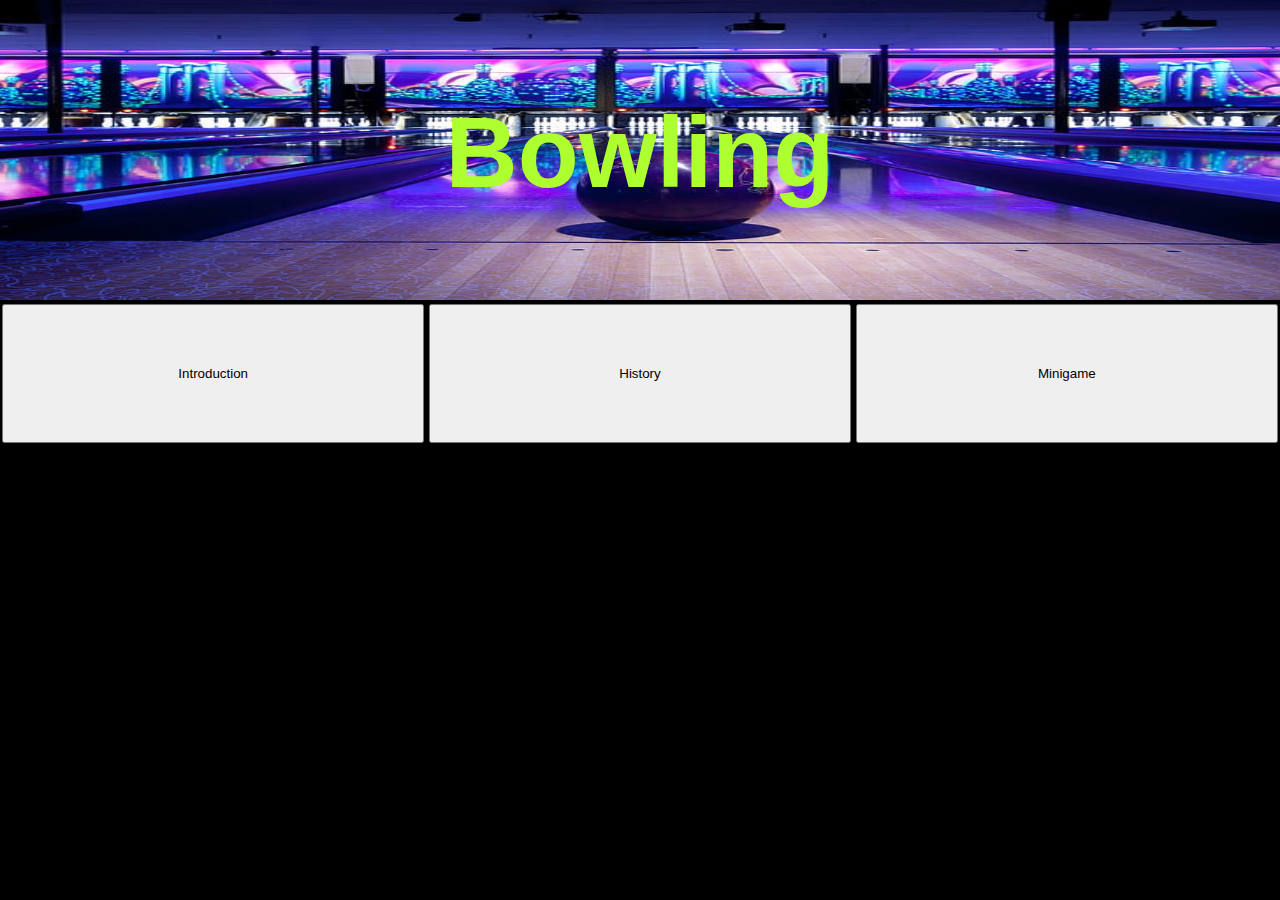
<file: 01_Brayden_252281W_A2/index.html>
<!DOCTYPE html>
<html>

<head>
    <meta name="viewport" content="width=device-width, initial-scale=1.0">
    <title>Assignment 2 index</title>
    <script src="main.js" defer></script>
    <link rel="stylesheet" href="style.css">
</head>

<body class="gridcontainer">
    <header class="img-container">
        <img src="images/bowling_alley.jpg" height="300" width="100%" alt="bowling alley pic">
        <h1 class="center-text">Bowling</h1>
        <meta name="viewport" content="width=device-width,initial-scale=1.0,maximum-scale=1,user-scalable=no">
        <meta name="mobile-web-app-capable" content="yes">
        <meta name="apple-mobile-web-app-capable" content="yes">
        <link rel="icon" type="image/x-icon" href="favicon.ico">
    </header>

    <nav class="nav">
        <ul>
            <li><button id="page1btn">Introduction</button></li>
            <li><button id="page2btn">History</button></li>
            <li><button id="page3btn">Minigame</button></li>
        </ul>
    </nav>
    <main>

        <!--page 1-->
        <article class="page" id="page1">
            <section class="text1">
                <h1>Introduction About Bowling</h1>
                <p>Bowling is a recreational activity that most commoonly involves rolling a bowling ball to knock down
                    objects to score points.</p>
                <p>There are actually many types of bowling with the one we are most familiar with being pin bowling
                    where players have to knock down a total of 10 pins in 10 rounds</p>
                <p>In pin bowling, specifically tenpin bowling, players would roll their bowling ball on a smooth
                    surface called a lane to knock down the 10 pins </p>
                <p>Players are given 2 chances/rolls to knock down all the pins on each turn.</p>
                <p>Players would recieve a Strike when they knock down all 10 pins with a single ball, or a spare when
                    they knock down all 10 pins with 2 balls</p>
                <p>Bowling is played by over 120 million people in more than 90 countries, including 70 million people
                    in the United States alone.</p>
                <h1>Pin Bowling</h1>
                <p>There are many variations of pin bowling, such as:</p>
            </section>
            <section>
                <div class="cardcontainer">
                    <div class="card">
                        <div class="cardinner">
                            <div class="card-front">
                                <h2>Tenpin Bowling</h2>
                            </div>
                            <div class="card-back">
                                <h2>with large and heavy pins and bowled using a ball with 3 finger holes.</h2>
                                <img src="images/tenpin.png" alt="tenpin img">
                            </div>

                        </div>

                        <div class="cardinner">
                            <div class="card-front">
                                <h2>Duckpin bowling</h2>
                            </div>
                            <div class="card-back">
                                <h2>being similar to tenpin bowling but with shorter pins and bowled with a smaller
                                    ball.</h2>
                                <img src="images/duckpin.png" alt="duckpin img">
                            </div>

                        </div>

                        <div class="cardinner">
                            <div class="card-front">
                                <h2>Candlepin bowling</h2>
                            </div>
                            <div class="card-back">
                                <h2>having the tallest pins bowled with the smallest and lightest ball and are the onlt
                                    form where pins are not removed after each roll.</h2>
                                <img src="images/candlepin.png" alt="candlepin img">
                            </div>

                        </div>
                    </div>
                </div>
            </section>
            <section class="text">
                <h1>Target Bowling</h1>
                <p>Target Bowling is usually played outdoors on specially prepared lawn like golf, players can either
                    roll or throw the ball
                    to land the ball closest to the designated point or target within the bowling arena.</p>
                <p>Here is an image of people playing target bowling</p>
                <img src="images/target-bowling.jpg" alt="target bowling img">
            </section>
            <p><b>All images were taken from wikipedia</b></p>

            <footer>
                <img id="qrCodeImg" src="images/qr-code.png">
            </footer>
        </article>

        <!--page 2-->
        <article class="page" id="page2">
            <section class="text1">
                <h1>A Brief History of Bowling</h1>
                <p>The earliest known forms of bowling date back to ancient Egypt,
                    with wall drawings depicting bowling being found in a royal Egyptian tomb dated to 3200 BCE.</p>
                <p>Balls were made using the husks of grains, covered in a material such as leather,
                    and bound with string. Other balls made of porcelain were also found.</p>
                <p>A similar game evolved between Roman legionaries, about 2000 yers ago, entailing the tossing of stone
                    objects as
                    close as possible to other stone objects, which eventually evolved into outdoor bowling.</p>
                <p>In 1299, the oldest-surviving known bowling green for target style bowling was built: Master's Close,
                    in Southampton, England, which is still in use.</p>
                <p>In 1511, King Henry VII banned bowling for the lower classes and limited the use of private lanes to
                    the wealthy.</p>
                <p>In 1848, the Scottish Bowling Association for lawn bowling was founded</p>
                <p>n 1875, the National Bowling Association (NBA) was founded by 27 local clubs in NYC to standardize
                    rules for tenpin bowling but was later superseded in 1895
                    due to failure to agreeing on other rules</p>
                <p>On 9 September 1895, the modern standardized rules for tenpin bowling were established by the
                    American Bowling Congress (ABC)</p>
                <p>In the early 1890s, Duckpin bowling was invented in Boston, Massachusetts</p>
            </section>

            <footer>
                <img id="qrCodeImg" src="images/qr-code.png">
            </footer>
        </article>
        <!--page 3-->
        <section class="page" id="page3">
            <div class="text">
                <h1>Try out this Bowling Minigame!</h1>
                <h2>Use your cursor to drag the ball backwards and let go to roll it.</h2>
                <h2>Aim the red guidance line to the pins and try to knock them down!</h2>
            </div>
            <div class="game">
                <div class="row">
                    <div class="pin">10</div>
                    <div class="pin">9</div>
                    <div class="pin">8</div>
                    <div class="pin">7</div>
                </div>
                <div class="row">
                    <div class="pin">6</div>
                    <div class="pin">5</div>
                    <div class="pin">4</div>
                </div>
                <div class="row">
                    <div class="pin">3</div>
                    <div class="pin">2</div>
                </div>
                <div class="row">
                    <div class="pin">1</div>
                </div>

                <div class="lane"></div>
                <div class="ball" id="ball"></div>
                <div class="Guide" id="guide"></div>
            </div>

            <footer>
                <img id="qrCodeImg" src="images/qr-code.png">
            </footer>
        </section>
    </main>
</body>




</html>
</file>
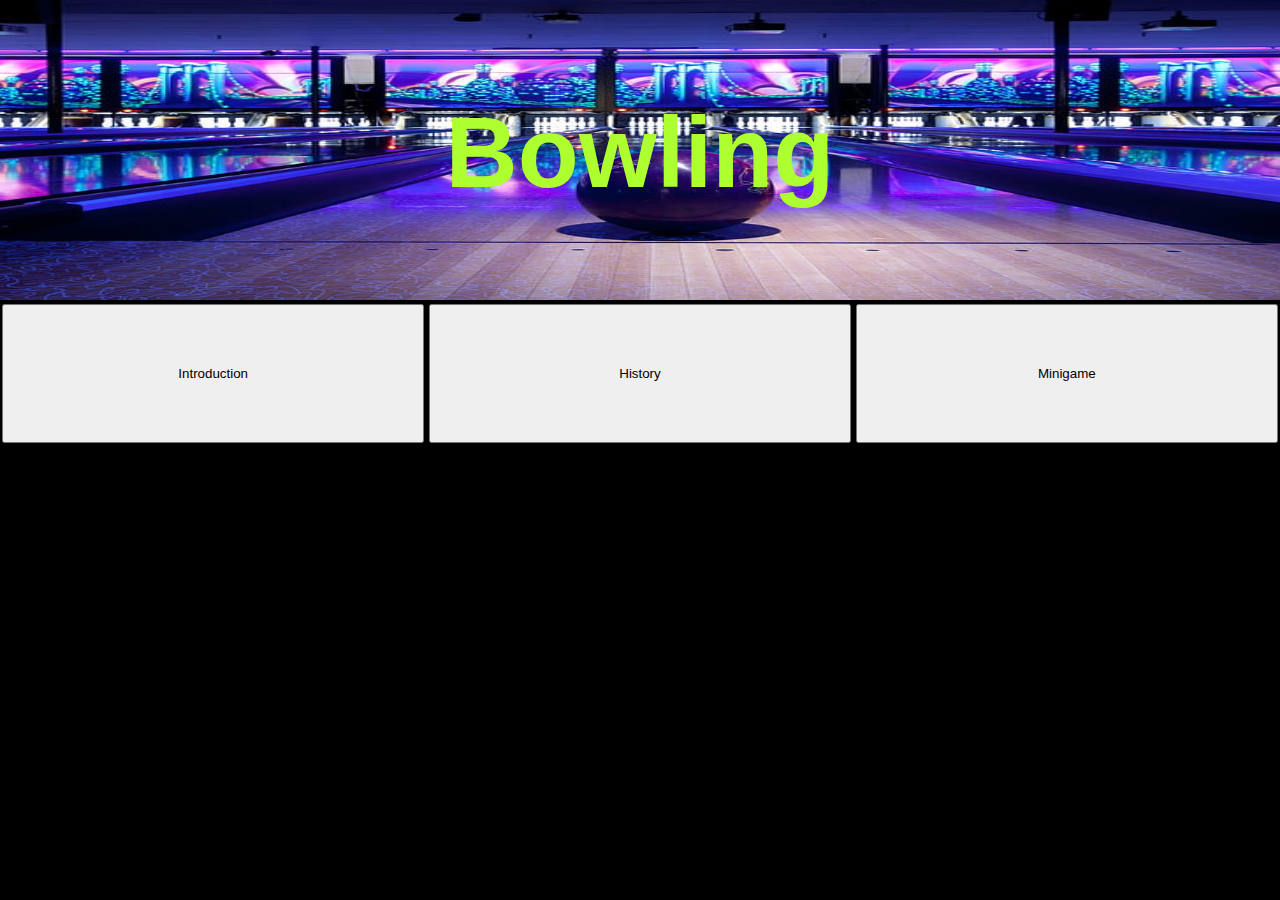
<file: Lab1_Brayden_252281W_A2/index.html>
<!DOCTYPE html>
<html>
    <head>
        <meta name="viewport" content="width=device-width, initial-scale=1.0">
        <title>Assignment 2 index</title>
        <script src="main.js" defer></script>
        <link rel="stylesheet" href="style.css">
    </head>

    <body class="gridcontainer">
        <header class="img-container">
            <img src="images/bowling_alley.jpg" height="300" width="100%" alt="bowling alley pic">
            <h1 class="center-text">Bowling</h1>
        </header>

        <nav class="nav"> 
            <ul>
                <li><button id="page1btn">Introduction</button></li>
                <li><button id="page2btn">History</button></li>
                <li><button id="page3btn">Minigame</button></li>
            </ul>
        </nav>
        <main>
            
            <!--page 1-->
        <article class="page" id="page1">
            <section class="text1">
                <h1>Introduction About Bowling</h1>
                <p>Bowling is a recreational activity that most commoonly involves rolling a bowling ball to knock down objects to score points.</p>
                <p>There are actually many types of bowling with the one we are most familiar with being pin bowling where players have to knock down a total of 10 pins in 10 rounds</p>
                <p>In pin bowling, specifically tenpin bowling, players would roll their bowling ball on a smooth surface called a lane to knock down the 10 pins </p>
                <p>Players are given 2 chances/rolls to knock down all the pins on each turn.</p>
                <p>Players would recieve a Strike when they knock down all 10 pins with a single ball, or a spare when they knock down all 10 pins with 2 balls</p>
                <p>Bowling is played by over 120 million people in more than 90 countries, including 70 million people in the United States alone.</p>
                <h1>Pin Bowling</h1>
                <p>There are many variations of pin bowling, such as:</p>
            </section>
            <section>
            <div class="cardcontainer">
                <div class="card">
                    <div class="cardinner">
                        <div class="card-front">
                            <h2>Tenpin Bowling</h2>
                        </div>
                        <div class="card-back">
                            <h2>with large and heavy pins and bowled using a ball with 3 finger holes.</h2>
                            <img src="images/tenpin.png" alt="tenpin img">
                        </div>

                    </div>

                    <div class="cardinner">
                        <div class="card-front">
                            <h2>Duckpin bowling</h2>
                        </div>
                        <div class="card-back">
                            <h2>being similar to tenpin bowling but with shorter pins and bowled with a smaller ball.</h2>
                            <img src="images/duckpin.png" alt="duckpin img">
                        </div>

                    </div>

                    <div class="cardinner">
                        <div class="card-front">
                            <h2>Candlepin bowling</h2>
                        </div>
                        <div class="card-back">
                            <h2>having the tallest pins bowled with the smallest and lightest ball and are the onlt form where pins are not removed after each roll.</h2>
                            <img src="images/candlepin.png" alt="candlepin img">
                        </div>    
               
                    </div>  
                </div>                     
            </div>
            </section>
            <section class="text">
                <h1 >Target Bowling</h1>                
                <p>Target Bowling is usually played outdoors on specially prepared lawn like golf, players can either roll or throw the ball 
                     to land the ball closest to the designated point or target within the bowling arena.</p>   
                <p>Here is an image of people playing target bowling</p>
                <img src="images/target-bowling.jpg" alt="target bowling img">
            </section>
            <p><b>All images were taken from wikipedia</b></p>
        </article>

            <!--page 2-->
            <article class="page" id="page2">
                <section class="text1">
                    <h1 >A Brief History of Bowling</h1>
                    <p>The earliest known forms of bowling date back to ancient Egypt, 
                    with wall drawings depicting bowling being found in a royal Egyptian tomb dated to 3200 BCE.</p>
                    <p>Balls were made using the husks of grains, covered in a material such as leather, 
                        and bound with string. Other balls made of porcelain were also found.</p>
                    <p>A similar game evolved between Roman legionaries, about 2000 yers ago, entailing the tossing of stone objects as 
                        close as possible to other stone objects, which eventually evolved into outdoor bowling.</p>
                    <p>In 1299, the oldest-surviving known bowling green for target style bowling was built: Master's Close, in Southampton, England, which is still in use.</p>   
                    <p>In 1511, King Henry VII banned bowling for the lower classes and limited the use of private lanes to the wealthy.</p>
                    <p>In 1848, the Scottish Bowling Association for lawn bowling was founded</p>
                    <p>n 1875, the National Bowling Association (NBA) was founded by 27 local clubs in NYC to standardize rules for tenpin bowling but was later superseded in 1895
                        due to failure to agreeing on other rules</p>
                    <p>On 9 September 1895, the modern standardized rules for tenpin bowling were established by the American Bowling Congress (ABC)</p>
                    <p>In the early 1890s, Duckpin bowling was invented in Boston, Massachusetts</p>
                </section>
            </article>
            <!--page 3-->
            <section class="page" id="page3">
                <div class="text">
                    <h1>Try out this Bowling Minigame!</h1>
                    <h2>Use your cursor to drag the ball backwards and let go to roll it.</h2>
                    <h2>Aim the red guidance line to the pins and try to knock them down!</h2>
                </div>
                <div class="game">
                    <div class="row">
                        <div class="pin">10</div>
                        <div class="pin">9</div>
                        <div class="pin">8</div>
                        <div class="pin">7</div>
                    </div>
                    <div class="row">
                        <div class="pin">6</div>
                        <div class="pin">5</div>
                        <div class="pin">4</div>
                    </div>
                    <div class="row">
                        <div class="pin">3</div>
                        <div class="pin">2</div>
                    </div>
                    <div class="row">
                        <div class="pin">1</div>
                    </div>
                    
                    <div class="lane"></div>
                    <div class="ball" id="ball"></div>
                    <div class="Guide" id="guide"></div>
                </div>
            </section>
        </main>
    </body>



</html>
</file>
<file: 01_Brayden_252281W_A2/style.css>
* {
  padding: 0px;
  box-sizing: border-box;
  margin: 0;
  font-family: sans-serif;
}

/*header*/
header {
  text-align: center
}

.img-container {
  position: relative;
  text-align: center;
  color: rgb(0, 0, 0);
}

.center-text {
  color: greenyellow;
  font-size: 100px;
  position: absolute;
  top: 50%;
  left: 50%;
  transform: translate(-50%, -50%);
}


/*Flex*/
.cardcontainer {
  justify-content: center;
  display: flex;
  width: 100%;
  margin: 0 auto;
}

.card {
  perspective: 1000px;
  cursor: pointer;
  display: flex;
  flex-wrap: wrap;
  justify-content: center;
  gap: 30px;
}

.cardinner {
  background-color: blueviolet;
  border-radius: 10px;
  width: 350px;
  height: 450px;
  text-align: center;
  transition: transform 0.8s;
  transform-style: preserve-3d;
}

.card .cardinner:hover {
  transform: rotateY(180deg);
}

.card-front {
  top: 50%;
  left: 50%;
}

.card-front,
.card-back {
  backface-visibility: hidden;
}

.card-back {
  transform: rotateY(-180deg);
}


/* minigame */

#ball {
  background: blue;
  width: 80px;
  height: 80px;
  border-radius: 50%;
  position: absolute;
  display: flex;
  top: 1200px;
  cursor: grab;
  left: calc(50% - 40px);
  z-index: 1;
}

#ball:active {
  cursor: grabbing;
}

.Guide {
  background-color: red;
  width: 10px;
  height: 10px;
  top: 1200px;
  position: absolute;
  left: calc(50% - 5px);
}

.row {
  display: flex;
  flex-direction: row;
  justify-content: center;
}

.pin {
  background: white;
  width: 30px;
  height: 60px;
  border-radius: 10px;
  position: relative;
  display: flex;
  justify-content: center;
  align-items: center;
  padding: 5px;
  margin: 10px;
}

.lane {
  background: blanchedalmond;
  width: 250px;
  height: 900px;
  margin: auto;
  position: relative;
  top: -320px;
  z-index: -1;
}

/* pins falling */
.fall {
  animation-name: fall;
  animation-duration: 0.5s;
  animation-fill-mode: forwards;

}

@keyframes fall {
  to {
    transform: rotate(90deg);
  }
}

/*others*/


h1 {
  text-align: center;
  color: white
}

.page {
  border: 1px;
}


nav ul li {
  display: inline;
}

nav {
  text-align: center;
}

.text {
  background-color: rgb(76, 76, 76);
  border-radius: 10px;
}
.text1 {
  background-color: rgb(76, 76, 76);
  border-radius: 10px;
}

p {
  color: white;
  padding: 10px;

}
  footer{text-align: center;}

/* responsive */
@media (min-width:801px) {

  body{
    background-color: black;
  }
  button {
    padding: 60px;
    width: 33%
  }
  .text{
    text-align: center;
    color:white;
  }
}

@media (max-width:800px) {

  body {
    background-color: rgb(42, 42, 165);
    color: black
  }

  nav {
    background-color: rgb(42, 42, 165);
    float: left;
    width: 25%;
  }
  button{
    width:150px;
    padding:13.65px;
  }

  .text1 {
    float: left;
    width: 75%;
  }
.text{
  color:white;
  text-align: center;
}

  nav ul li{margin:2em;} /*to space the items out */

  #qrCodeImg{display:none;}
}
</file>
<file: Lab1_Brayden_252281W_A2/style.css>
* {
  padding: 0px;
  box-sizing: border-box;
  margin: 0;
  font-family: sans-serif;
}

/*header*/
header {
  text-align: center
}

.img-container {
  position: relative;
  text-align: center;
  color: rgb(0, 0, 0);
}

.center-text {
  color: greenyellow;
  font-size: 100px;
  position: absolute;
  top: 50%;
  left: 50%;
  transform: translate(-50%, -50%);
}


/*Flex*/
.cardcontainer {
  justify-content: center;
  display: flex;
  width: 100%;
  margin: 0 auto;
}

.card {
  perspective: 1000px;
  cursor: pointer;
  display: flex;
  flex-wrap: wrap;
  justify-content: center;
  gap: 30px;
}

.cardinner {
  background-color: blueviolet;
  border-radius: 10px;
  width: 350px;
  height: 450px;
  text-align: center;
  transition: transform 0.8s;
  transform-style: preserve-3d;
}

.card .cardinner:hover {
  transform: rotateY(180deg);
}

.card-front {
  top: 50%;
  left: 50%;
}

.card-front,
.card-back {
  backface-visibility: hidden;
}

.card-back {
  transform: rotateY(-180deg);
}


/* minigame */

#ball {
  background: blue;
  width: 80px;
  height: 80px;
  border-radius: 50%;
  position: absolute;
  display: flex;
  top: 1200px;
  cursor: grab;
  left: calc(50% - 40px);
  z-index: 1;
}

#ball:active {
  cursor: grabbing;
}

.Guide {
  background-color: red;
  width: 10px;
  height: 10px;
  top: 1200px;
  position: absolute;
  left: calc(50% - 5px);
}

.row {
  display: flex;
  flex-direction: row;
  justify-content: center;
}

.pin {
  background: white;
  width: 30px;
  height: 60px;
  border-radius: 10px;
  position: relative;
  display: flex;
  justify-content: center;
  align-items: center;
  padding: 5px;
  margin: 10px;
}

.lane {
  background: blanchedalmond;
  width: 250px;
  height: 900px;
  margin: auto;
  position: relative;
  top: -320px;
  z-index: -1;
}

/* pins falling */
.fall {
  animation-name: fall;
  animation-duration: 0.5s;
  animation-fill-mode: forwards;

}

@keyframes fall {
  to {
    transform: rotate(90deg);
  }
}

/*others*/


h1 {
  text-align: center;
  color: white
}

.page {
  border: 1px;
}


nav ul li {
  display: inline;
}

nav {
  text-align: center;
}

.text {
  background-color: rgb(76, 76, 76);
  border-radius: 10px;
}
.text1 {
  background-color: rgb(76, 76, 76);
  border-radius: 10px;
}

p {
  color: white;
  padding: 10px;

}

/* responsive */
@media (min-width:801px) {

  body{
    background-color: black;
  }
  button {
    padding: 60px;
    width: 33%
  }
  .text{
    text-align: center;
    color:white;
  }
}

@media (max-width:800px) {

  body {
    background-color: rgb(42, 42, 165);
    color: black
  }

  nav {
    background-color: rgb(42, 42, 165);
    float: left;
    width: 25%;
  }
  button{
    width:150px;
    padding:13.65px;
  }

  .text1 {
    float: left;
    width: 75%;
  }
.text{
  color:white;
  text-align: center;
}

  nav ul li{margin:2em;} /*to space the items out */
}
</file>
